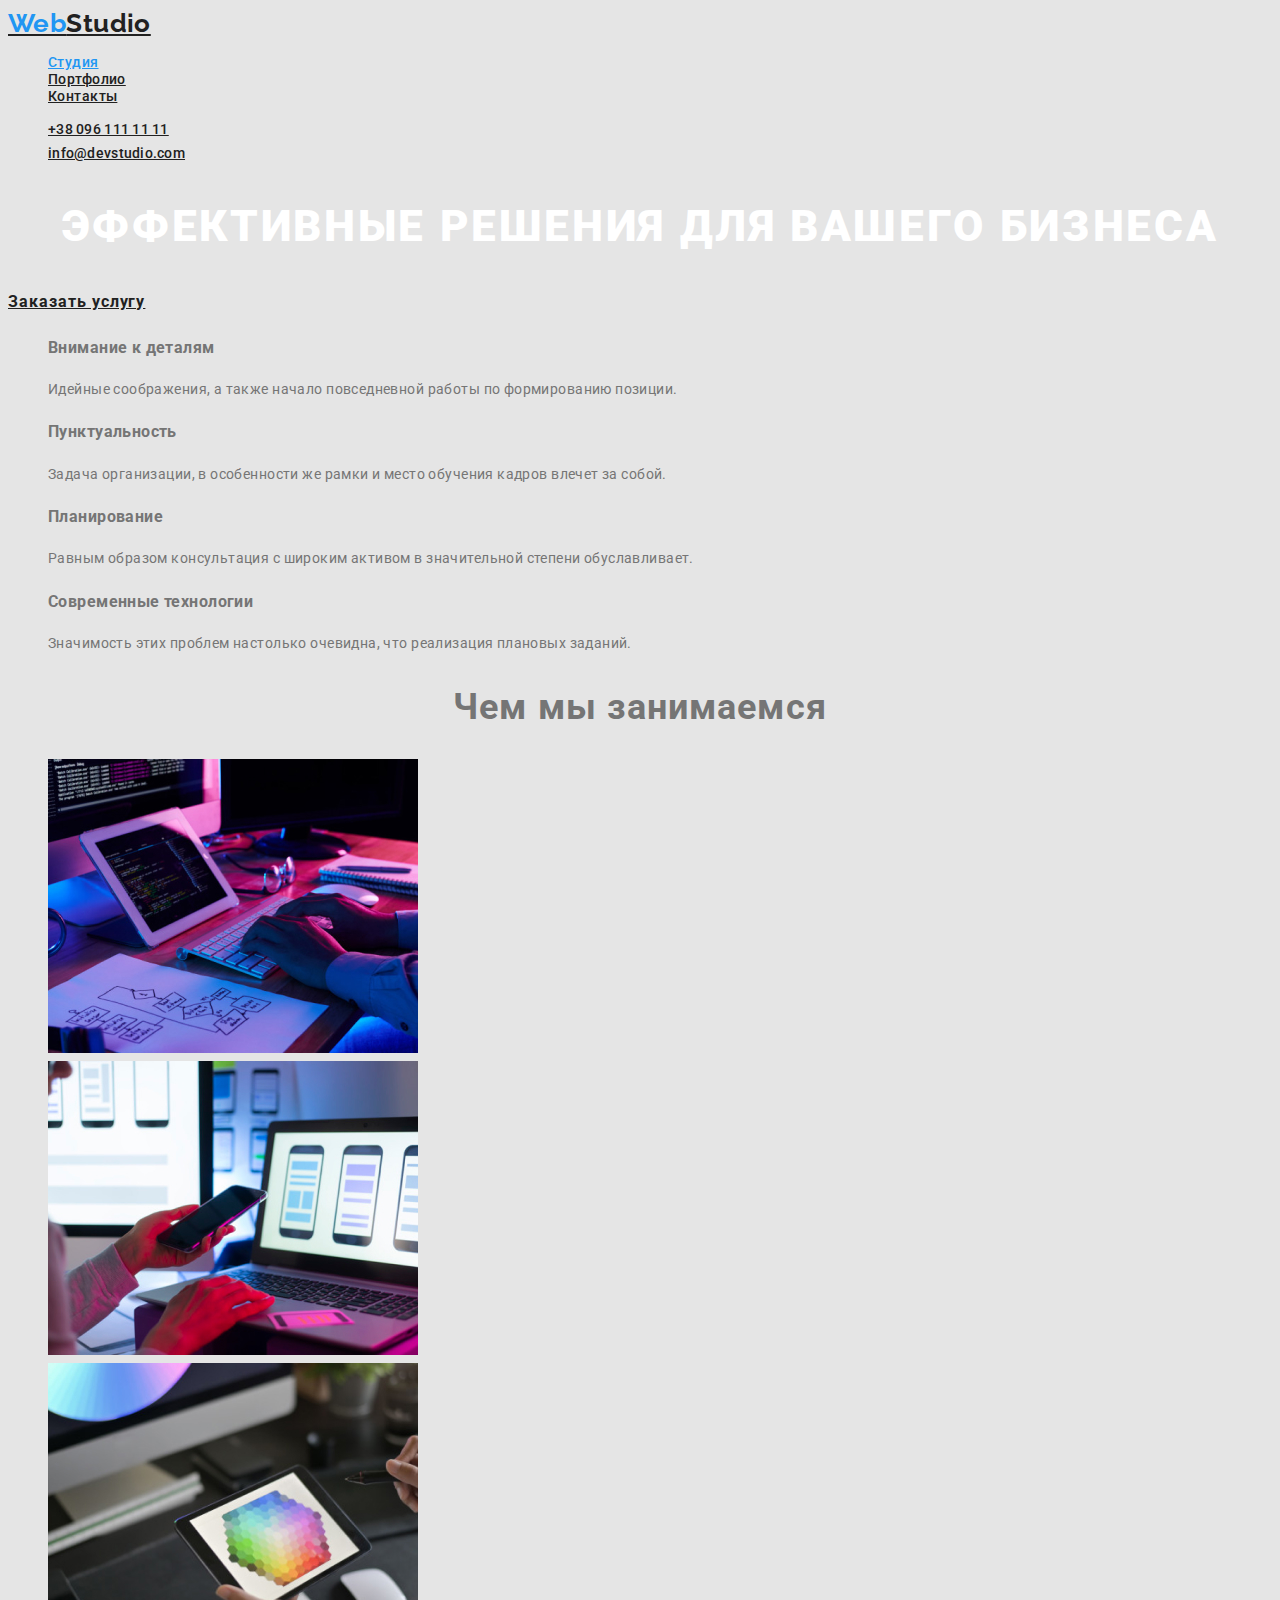
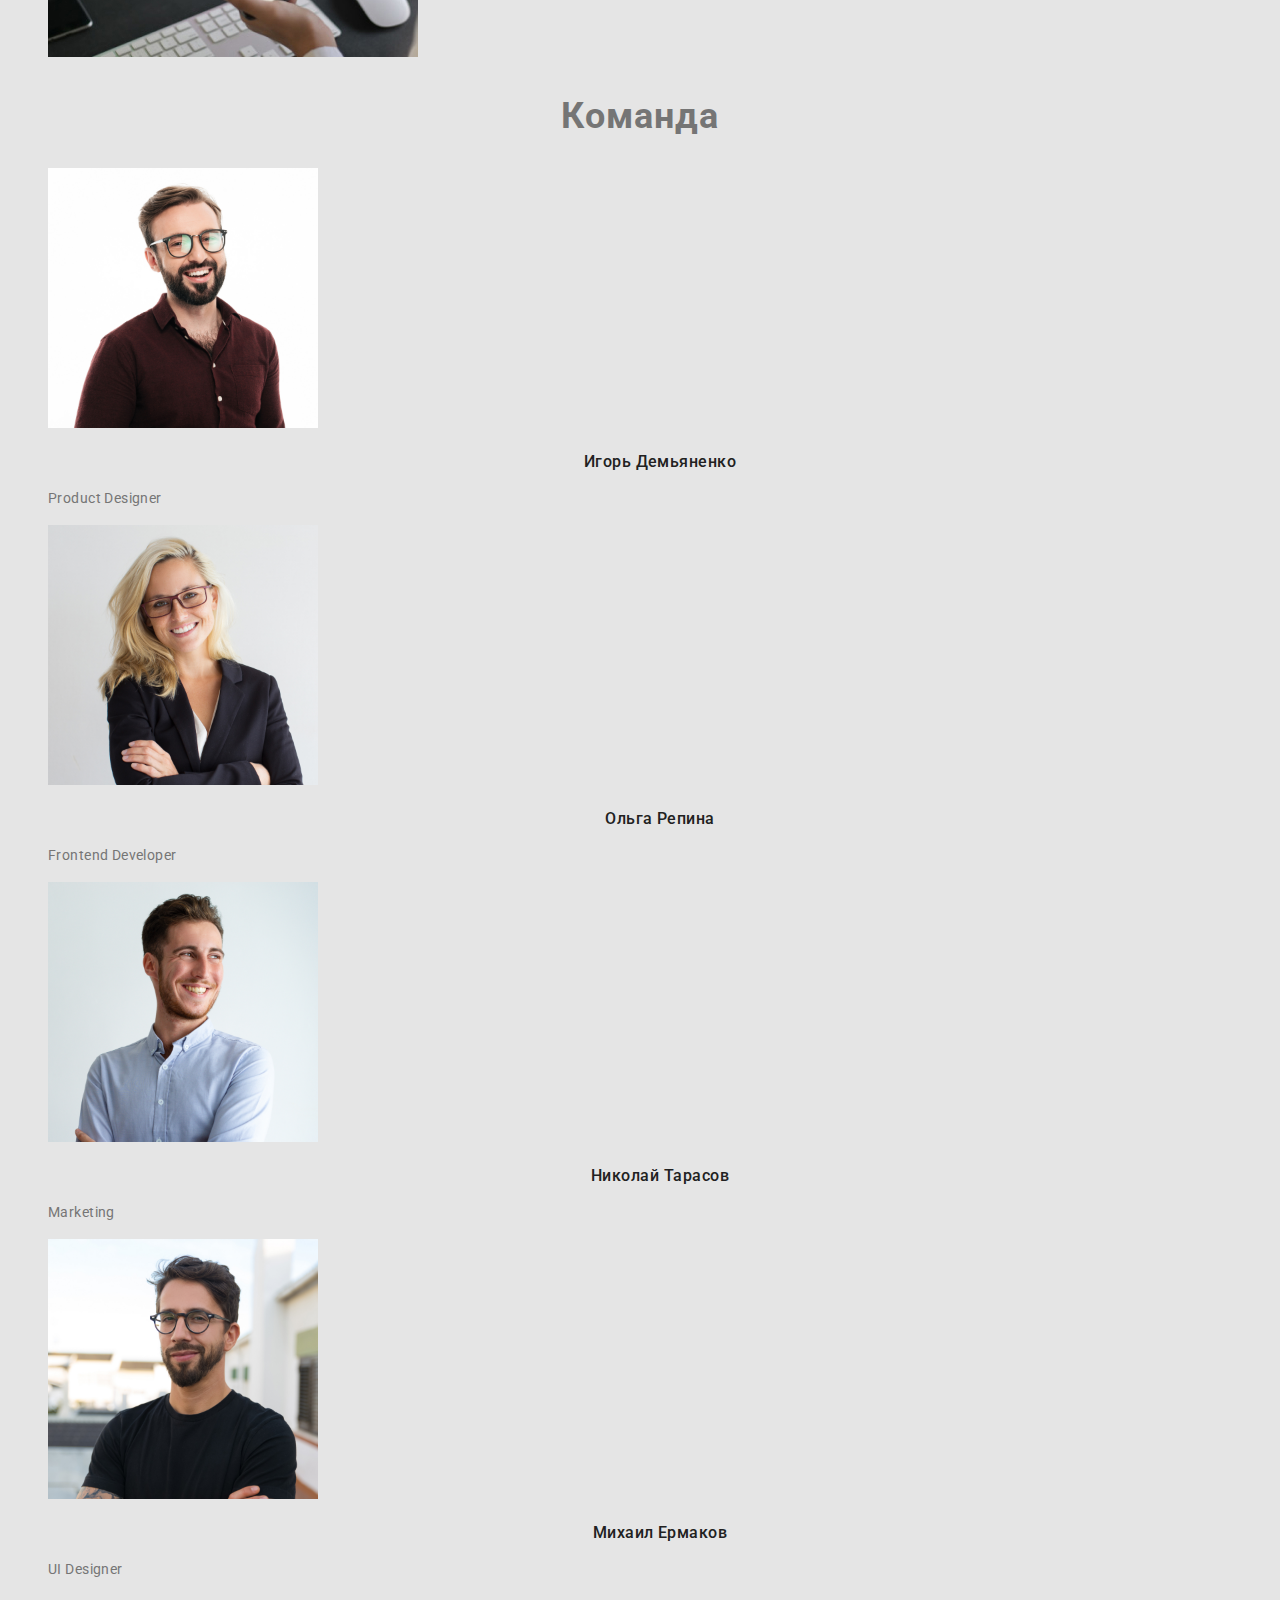
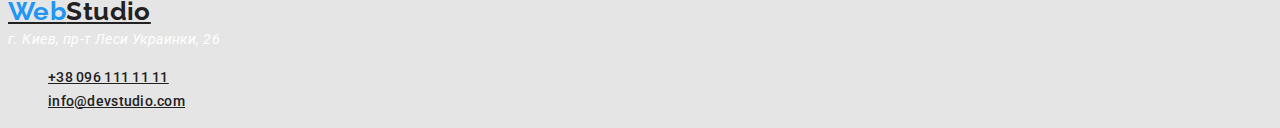
<file: index.html>
<!DOCTYPE html>
<html lang="ru">
<head>
    <meta charset="UTF-8">
    <meta http-equiv="X-UA-Compatible" content="IE=edge">
    <meta name="viewport" content="width=device-width, initial-scale=1.0">
    <title>Document</title>
    <link href="https://fonts.googleapis.com/css2?family=Raleway:wght@700&family=Roboto:wght@400;500;700&display=swap"rel="stylesheet">
    <link rel="stylesheet" href="css/styles.css">
</head>
<body>
                    <!--Шапка-->
    <header>
        
        <nav>

            <a href="index.html" class="logo"><span class="logo-color-maine">Web</span><span class="logo-color-second">Studio</span></a>

            <ul class="site-nav">
                <li><a href="" class="link-current">Студия</a></li>
                <li><a href="./portfolio.html" class="link">Портфолио</a></li>
                <li><a href="" class="link">Контакты</a></li>
            </ul>
  
        </nav>
                    <!-- Контакты-->
        <ul class="contacts">
            <li><a href="tel:+380961111111" class="contact-links">+38 096 111 11 11</a></li>
            <li><a href="mailto:info@devstudio.com" class="contact-links">info@devstudio.com</a></li>
        </ul>

    </header>
                    <!--Уникальний контент-->
    <main>

                    <!-- блок герой -->

        <section class="hero">

    <h1 class="hero-title">Эффективные решения для вашего бизнеса</h1>

    <a href="" class="hero-button">Заказать услугу</a>

        </section>

                    <!--Soft skills-->
        <section class="section">

            <h2 class="section-title">Softskills</h2>

            <ul class="list-title">
                <li>
                    <h3 class="text-title">Внимание к деталям</h3>
                    <p>Идейные соображения, а также начало повседневной работы по формированию позиции.</p>
                </li>
                <li>
                    <h3 class="text-title">Пунктуальность</h3>
                    <p>Задача организации, в особенности же рамки и место обучения кадров влечет за собой.</p>
                </li>
                <li>
                    <h3 class="text-title">Планирование</h3>
                    <p>Равным образом консультация с широким активом в значительной степени обуславливает.</p>
                </li>
                <li>
                    <h3 class="text-title">Современные технологии</h3>
                    <p>Значимость этих проблем настолько очевидна, что реализация плановых заданий.</p>
                </li>
            </ul>
 
        </section>
        <!--Деятельность фирмы-->
        <section class="section">
            <h2 class="text-title">Чем мы занимаемся</h2>

            <ul class="list-title">
                <li>
                    <a href="">
                        <img src="img/pr.jpg" alt="программирование" width="370">
                    </a>
                </li>

                <li>
                    <a href="">
                        <img src="img/an.jpg" alt="вебдезайнер" width="370">
                    </a>
                </li>

                <li>
                    <a href="">
                        <img src="img/pl.jpg" alt="планшет" width="370">
                    </a>
                </li>
            </ul>
        </section class="section">
        <!--Команда-->
        <section>

            <h2 class="text-title">Команда</h2>

            <ul class="list-title">
                <li>
                    <img src="img/one.jpg" alt="Игорь Демьяненко" width="270">
                    <h3 class="text-title-comand">Игорь Демьяненко</h3>
                    <p>Product Designer</p>
                </li>
                <li>
                    <img src="img/two.jpg" alt="Ольга Репина" width="270">
                    <h3 class="text-title-comand">Ольга Репина</h3>
                    <p>Frontend Developer</p>
                </li>
                <li>
                    <img src="img/three.jpg" alt="Николай Тарасов" width="270">
                    <h3 class="text-title-comand">Николай Тарасов</h3>
                    <p>Marketing</p>
                </li>
                <li>
                    <img src="img/four.jpg" alt="Михаил Ермаков" width="270">
                    <h3 class="text-title-comand">Михаил Ермаков</h3>
                    <p>UI Designer</p>
                </li>
            </ul>

        </section class="section">

    </main>
                    <!--Подвал сайта-->
        <footer>

            <a href="index.html" class="logo"><span class="logo-color-maine">Web</span><span class="logo-color-second">Studio</span></a>

            <address class="address">г. Киев, пр-т Леси Украинки, 26</address>

            <ul class="contacts">
                <li><a href="tel:+380961111111" class="contact-links">+38 096 111 11 11</a></li>
                <li><a href="mailto:info@devstudio.com" class="contact-links">info@devstudio.com</a></li>
            </ul>
            
        </footer>

</body>
</html>
</file>
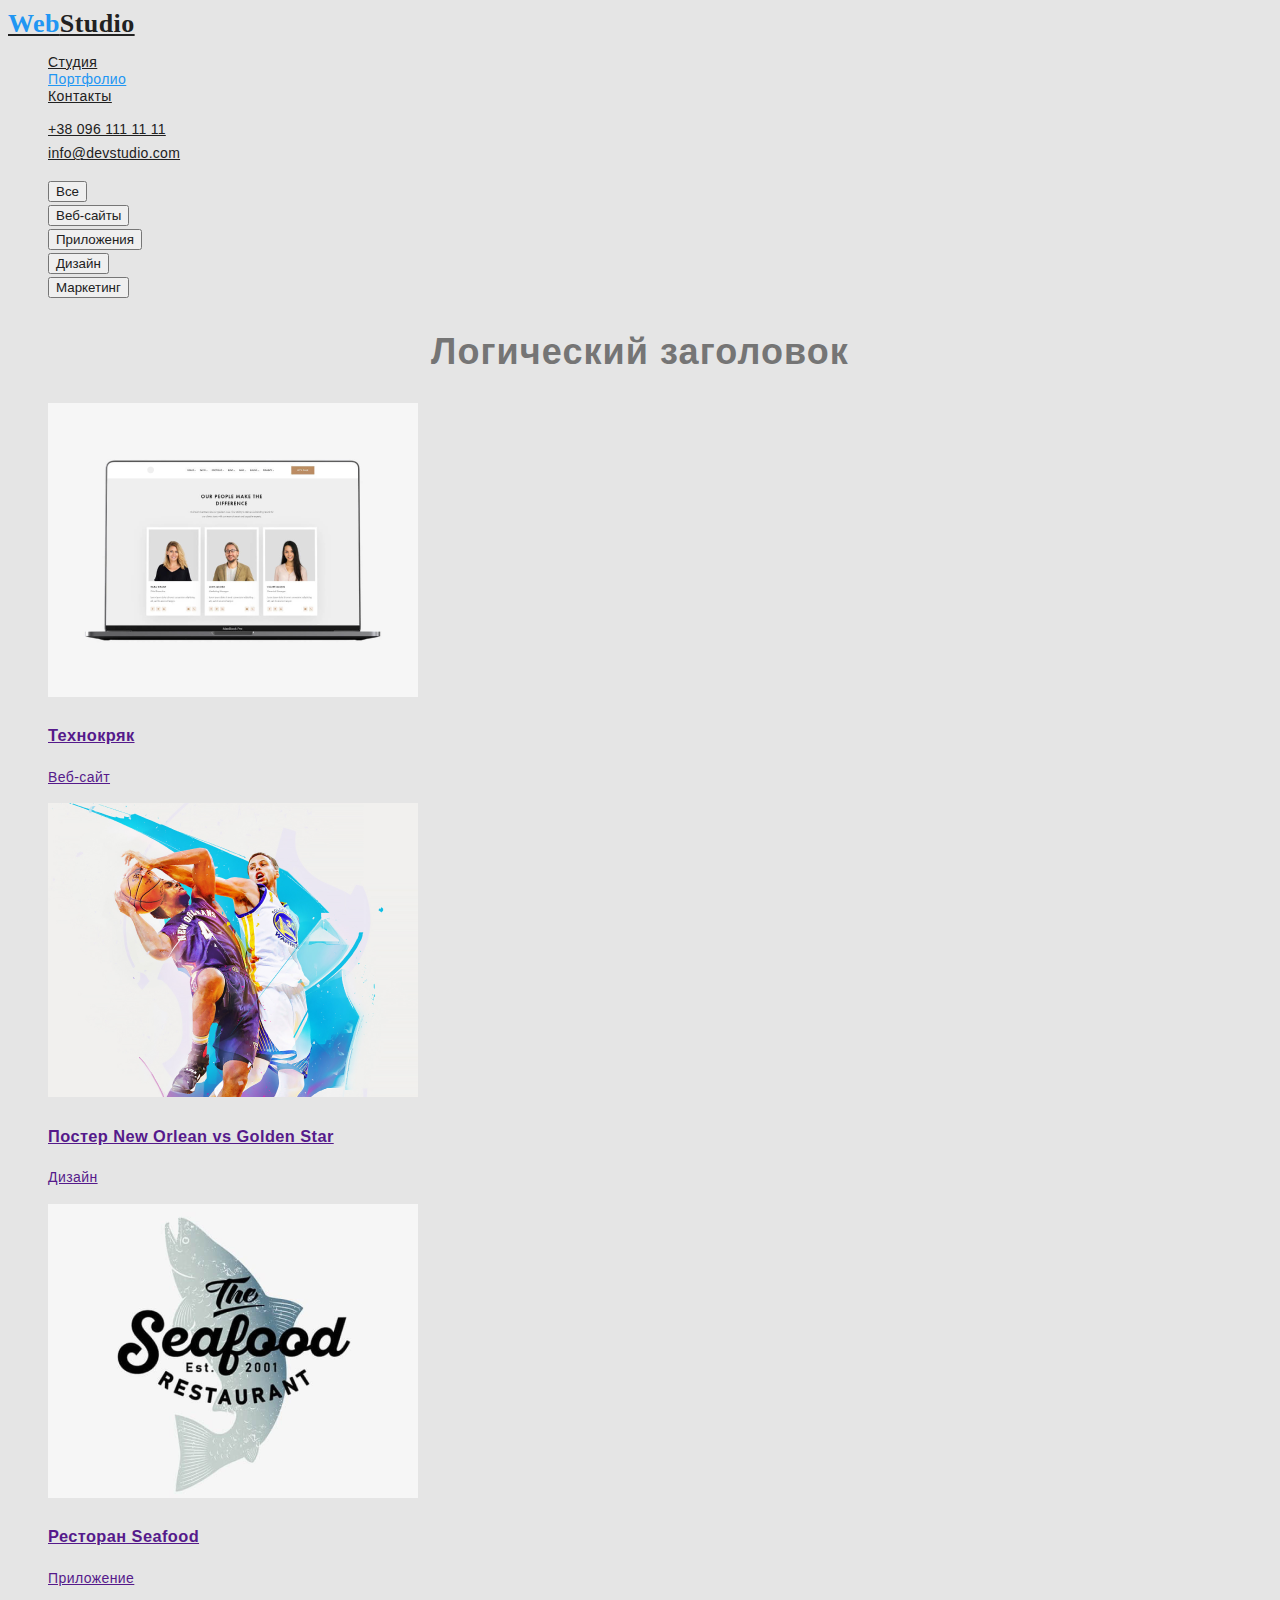
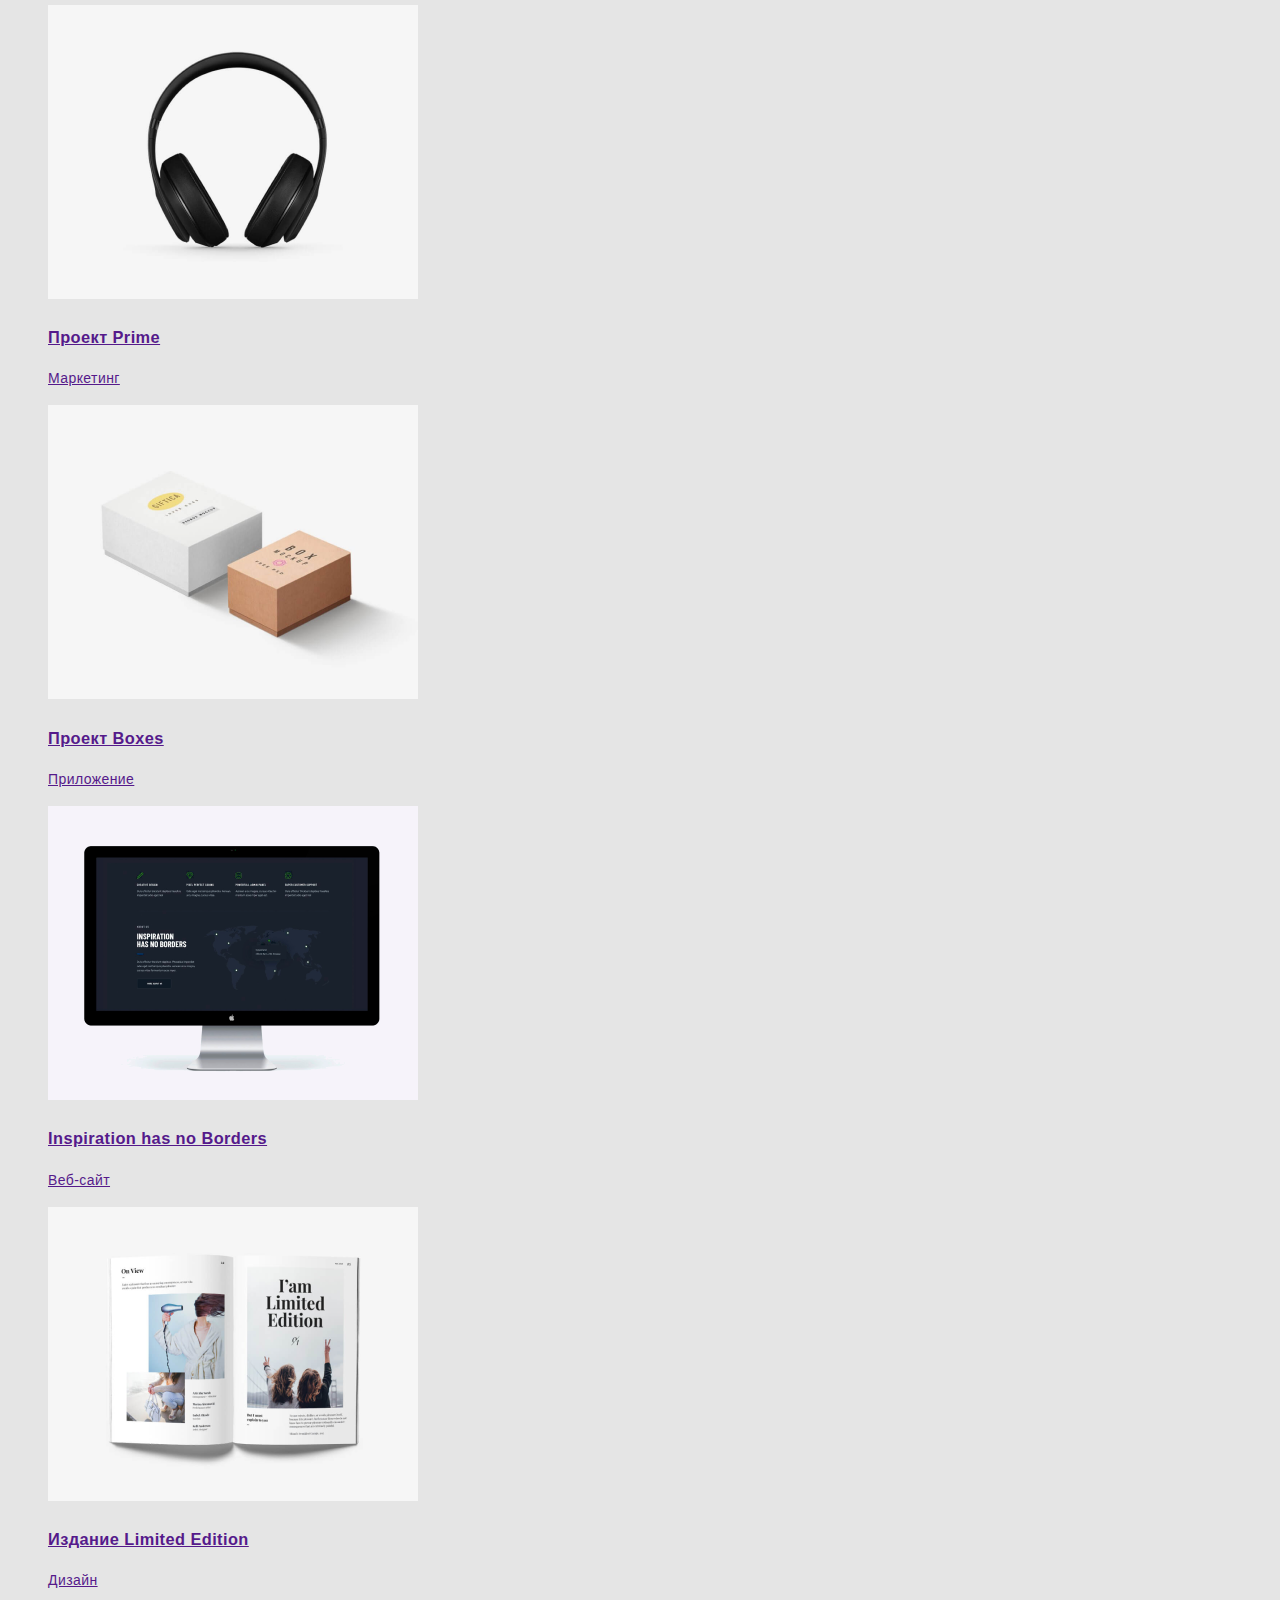
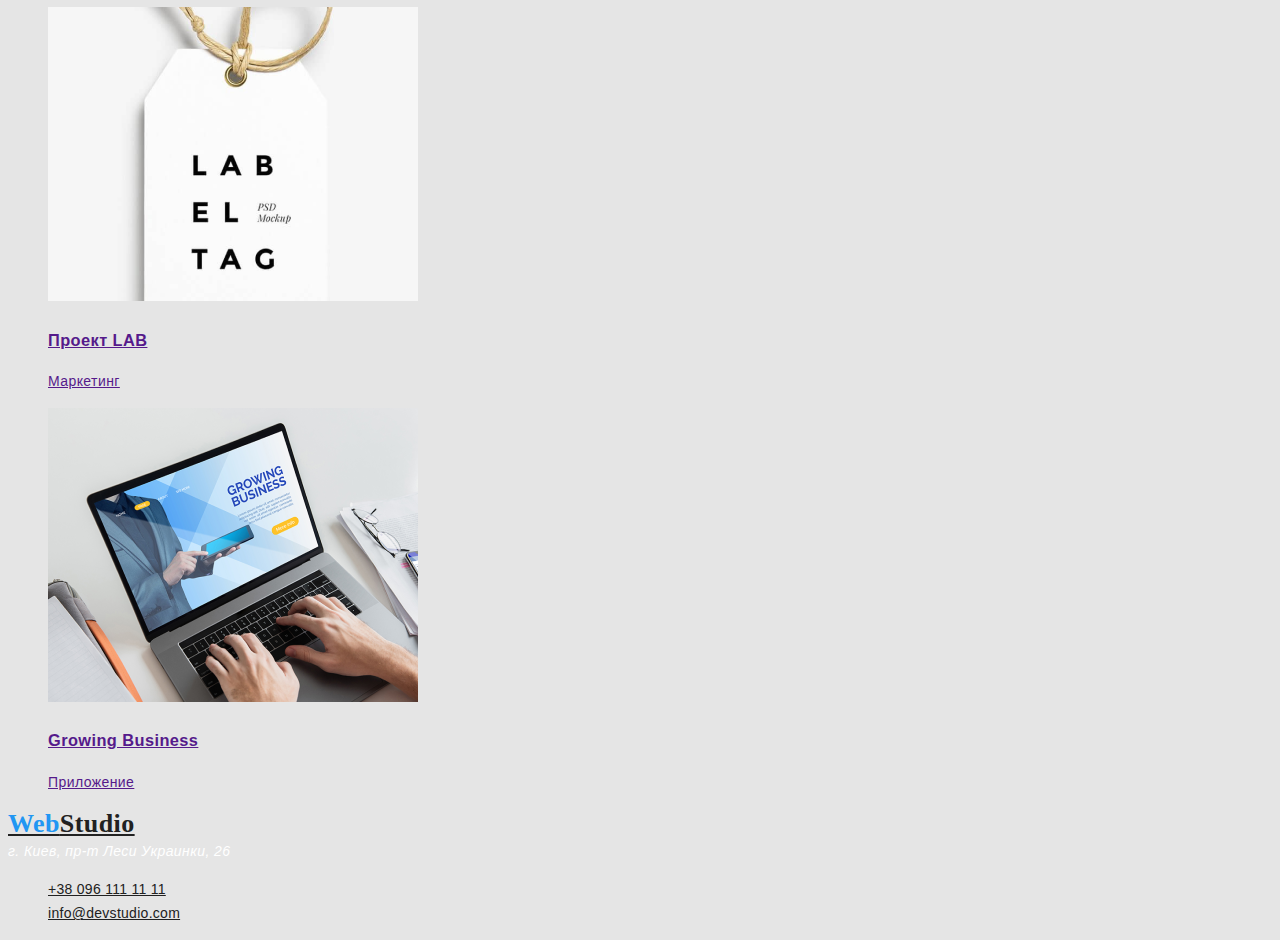
<file: portfolio.html>
<!DOCTYPE html>
<html lang="ru">
<head>
    <meta charset="UTF-8">
    <meta http-equiv="X-UA-Compatible" content="IE=edge">
    <meta name="viewport" content="width=device-width, initial-scale=1.0">
    <title>Document</title>
    <link rel="stylesheet" href="./css/styles.css">
</head>
<body>
    <header>
    
        <nav>
        
            <a href="index.html" class="logo"><span class="logo-color-maine">Web</span><span class="logo-color-second">Studio</span></a>
        
            <ul class="site-nav">
                <li><a href="./index.html" class="link">Студия</a></li>
                <li><a href="portfolio.html" class="link-current">Портфолио</a></li>
                <li><a href="" class="link">Контакты</a></li>
            </ul>
        
        </nav>
        <!-- Контакты-->

        <ul class="contacts">
            <li><a href="tel:+380961111111" class="contact-links">+38 096 111 11 11</a></li>
            <li><a href="mailto:info@devstudio.com" class="contact-links">info@devstudio.com</a></li>
        </ul>

    </header>

    <main>
        <nav>
            <ul class="button-list">
                <li><button class="button">Все</button></li>
                <li><button class="button">Веб-сайты</button></li>
                <li><button class="button">Приложения</button></li>
                <li><button class="button">Дизайн</button></li>
                <li><button class="button">Маркетинг</button></li>
            </ul>
        </nav>

        <section class="section">
            <H2 class="text-title">Логический заголовок</H2>
            <ul class="list-title">
                <li>
                    <a href="">
                        <img src="img2/techno.png" alt="Технокряк">
                        <h3 class="text-title">Технокряк</h3>
                        <p>Веб-сайт</p>
                    </a>
                </li>

                <li>
                    <a href="">
                        <img src="img2/basket.png" alt="Постер New Orlean vs Golden Star">
                        <h3 class="text-title">Постер New Orlean vs Golden Star</h3>
                        <p>Дизайн</p>
                    </a>
                </li>

                <li>
                    <a href="">
                        <img src="img2/fish.png" alt="Ресторан Seafood">
                        <h3 class="text-title">Ресторан Seafood</h3>
                        <p>Приложение</p>
                    </a>
                </li>

                <li>
                    <a href="">
                        <img src="img2/headphones.png" alt="Наушники">
                        <h3 class="text-title">Проект Prime</h3>
                        <p>Маркетинг</p>
                    </a>
                </li>

                <li>
                    <a href="">
                        <img src="img2/boxes.png" alt="Коробки">
                        <h3 class="text-title">Проект Boxes</h3>
                        <p>Приложение</p>
                    </a>
                </li>

                <li>
                    <a href="">
                        <img src="img2/pc.png" alt="Десктоп">
                        <h3 class="text-title">Inspiration has no Borders</h3>
                        <p>Веб-сайт</p>
                    </a>
                </li>

                <li>
                    <a href="">
                        <img src="img2/limitededition.png" alt="Книга">
                        <h3 class="text-title">Издание Limited Edition</h3>
                        <p>Дизайн</p>
                    </a>
                </li>

                <li>
                    <a href="">
                        <img src="img2/lab.png" alt="Этикетка">
                        <h3 class="text-title">Проект LAB</h3>
                        <p>Маркетинг</p>
                    </a>
                </li>

                <li>
                    <a href="">
                        <img src="img2/growingbusiness.png" alt="Ноутбук">
                        <h3 class="text-title">Growing Business</h3>
                        <p>Приложение</p>
                    </a>
                </li>
            </ul>
         </section>
    </main>

    <footer>
    
        <a href="" class="logo"><span class="logo-color-maine">Web</span><span class="logo-colour-second">Studio</span></a>
    
        <address class="address">г. Киев, пр-т Леси Украинки, 26</address>
    
        <ul class="contacts">
            <li><a href="tel:+380961111111" class="contact-links">+38 096 111 11 11</a></li>
            <li><a href="mailto:info@devstudio.com" class="contact-links">info@devstudio.com</a></li>
        </ul>
    
    </footer>

    
</body>
</html>
</file>
<file: css/styles.css>
:root {
  --primary-text-color: #757575;
  --title-text-color: #212121;
  --focus-text-color: #2196f3;
  --hero-button-text-color: #ffffff;
}

/* основной цвет #757575*/
/* вторичный цвет #212121*/
/* цвет ховера и фокуса #2196F3*/
/* цвет текста кнопки #FFFFFF */

body {
  background-color: #e5e5e5;
  color: var(--primary-text-color);
  font-family: 'Roboto', sans-serif;
  font-style: normal;
  font-weight: normal;
  font-size: 14px;
  line-height: 1.71;
  letter-spacing: 0.03em;
}

/* Hero */

.hero-title {
  color: var(--hero-button-text-color);
  font-style: normal;
  font-weight: 900;
  font-size: 44px;
  line-height: 1.4;
  text-align: center;
  letter-spacing: 0.06em;
  text-transform: uppercase;
}

.hero-button {
font-style: normal;
font-weight: bold;
font-size: 16px;
line-height: 1.9;
display: flex;
align-items: center;
text-align: center;
letter-spacing: 0.06em;
color: var(--title-text-color);
}

.hero-button:hover,
:focus {
  color: var(--hero-button-text-color);
  background-color: var(--focus-text-color);
}

.text-title.comand {
  color: var(--title-text-color);
  font-weight: 700;
  font-size: 14px;
  line-height: 1.2;
  letter-spacing: 0.03em;
  text-transform: uppercase;
}

/* button`s */

/* .button {
    background: var(--focus-text-color);
    color: var(--hero-button-text-color);
} */

.button {
    color: var(--title-text-color);
    
    

}

.button:hover,
.button:focus {
  color: var(--hero-button-text-color);
  background-color: var(--focus-text-color);
}

/*Logo*/

.logo {
    color: var(--title-text-color);
    font-weight: 700;
    font-family: 'Raleway', 'cursive';
    font-size: 26px;
    line-height: 1.2;
}

.logo:hover,
.logo:focus {
  color: #2196f3;
}

.logo-color-maine {
  color: var(--focus-text-color);
}

.logo-colour-second {
  color: var(--title-text-color);
}

/* Site-nav */
.link:hover,
.link:focus {
  color: var(--focus-text-color);
}

.link {
  color: var(--title-text-color);
}

.site-nav .link-current {
  color: var(--focus-text-color);
}

.site-nav {
  
font-weight: 500;
font-size: 14px;
line-height: 1.2;
}

/*  Убранные стили списков */

ul {
  list-style: none;
}

/* Contacts links */

.contact-links {
  color: var(--title-text-color);
font-weight: 500;
font-size: 14px;
line-height: 1.2;
letter-spacing: 0.02em;
}

.contact-links:hover,
:focus {
  color: var(--focus-text-color);
}

.address {
  color: var(--hero-button-text-color);
}

/* Section title */
.section-title {
    display: none;   
}

.text-title-comand {
  color: var(--title-text-color);
  font-style: normal;
  font-weight: 500;
  font-size: 16px;
  line-height: 1.2;
  text-align: center;
  letter-spacing: 0.03em;
}

h2 {
font-weight: 700;
font-size: 36px;
line-height: 1.2;
text-align: center;
letter-spacing: 0.03em;
}
</file>
